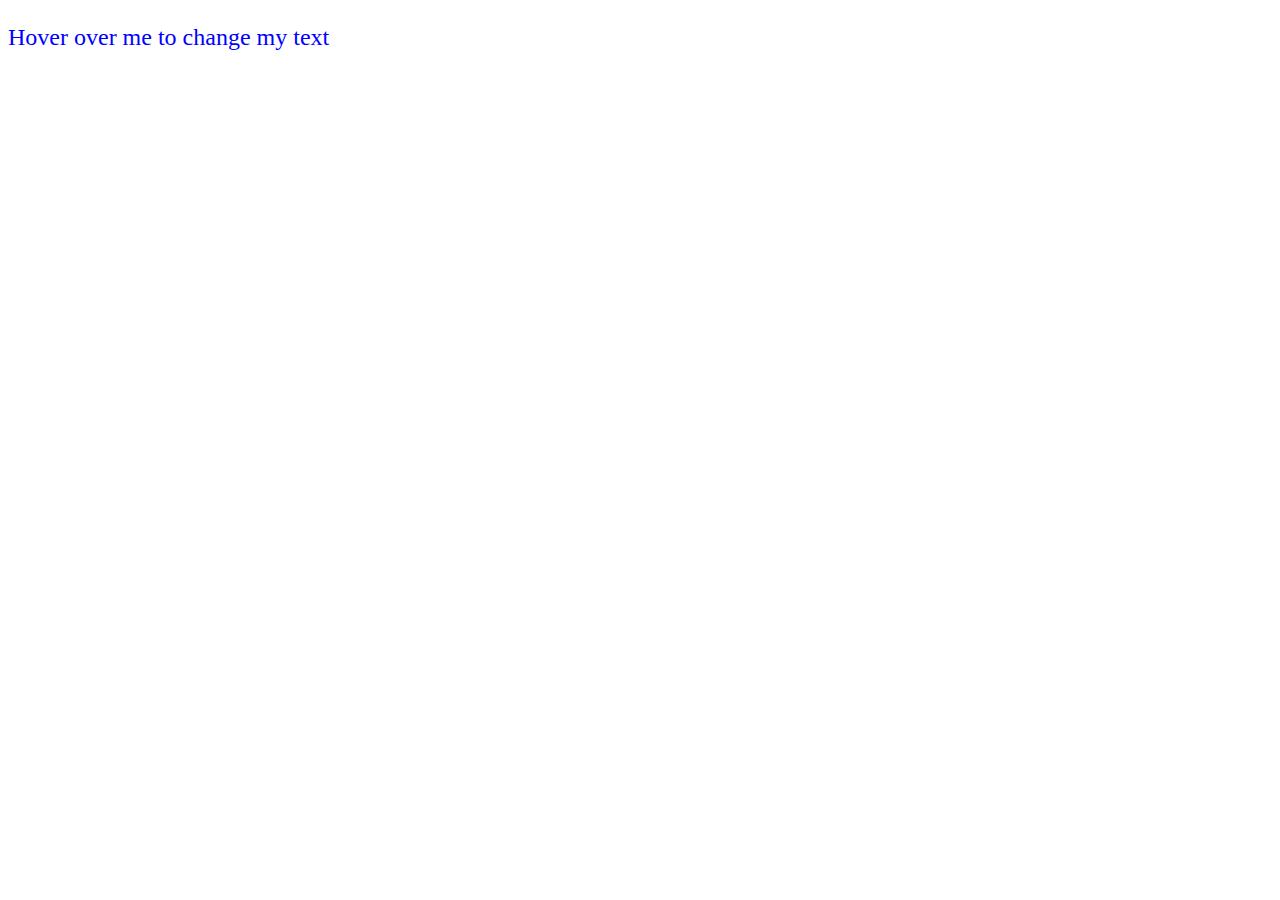
<file: open.html>
<!DOCTYPE html>
<html>
  <head>
    <style>
      #text {
        font-size: 24px;
        color: blue;
      }

      #text:hover {
        cursor: pointer;
      }
    </style>
    <script>
      function changeText() {
        document.getElementById("text").innerHTML = "New Text Here";
      }
    </script>
  </head>
  <body>
    <p
      id="text"
      onmouseover="changeText()"
      onmouseout="this.innerHTML='Hover over me to change my text'"
    >
      Hover over me to change my text
    </p>
  </body>
</html>
</file>
